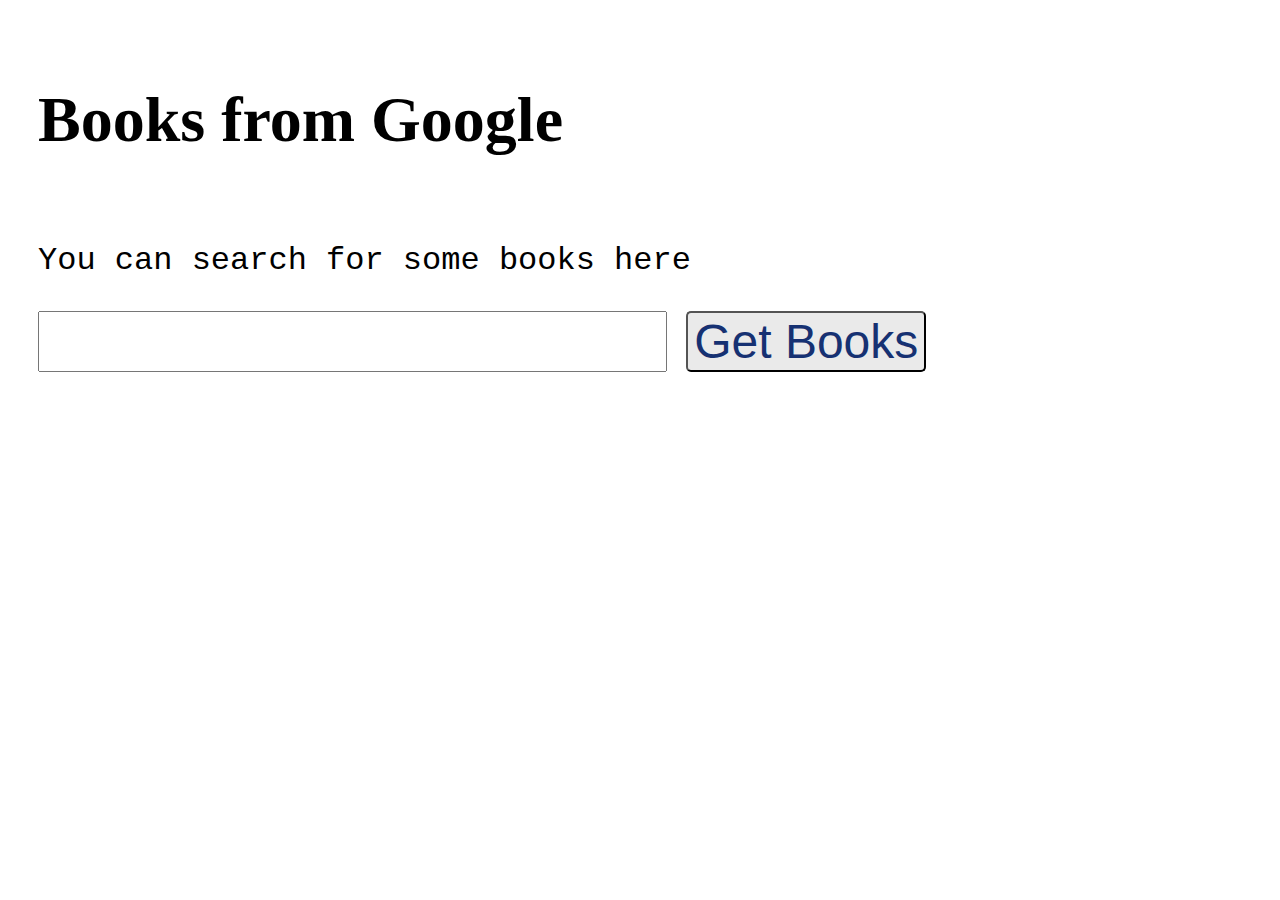
<file: index.html>
<!DOCTYPE html>
<html lang="en">
  <head>
    <meta charset="UTF-8" />
    <meta http-equiv="X-UA-Compatible" content="IE=edge" />
    <meta name="viewport" content="width=device-width, initial-scale=1.0" />
    <title>Google Book Getter</title>
    <link rel="stylesheet" href="./css/style.css" />
    <script type="module" src="./script.js" defer></script>
    <script type="module" src="./api.js" defer></script>
    <script type="module" src="./dom2.js" defer></script>
  </head>
  <body>
    <div id="page-container">
      <div class="form-container">
        <h2 class="form-container__heading">Books from Google</h2>
        <p class="form-container__para">You can search for some books here</p>
        <form class="form" id="bookSearchForm">
          <input class="form__input" type="text" name="userInput" />
          <button class="form__button" type="submit">Get Books</button>
        </form>
      </div>
    </div>
  </body>
</html>
</file>
<file: css/style.css>
.form-container {
  grid-column: 1/span 2;
  display: flex;
  flex-direction: column;
}
.form-container__heading {
  font-family: Georgia, "Times New Roman", Times, serif;
  font-size: 4em;
  color: 212121;
}
.form-container__para {
  color: 212121;
  font-size: 2em;
}
@media only screen and (max-width: 1000px) {
  .form-container__heading {
    font-size: 3em;
  }
  .form-container__para {
    font-size: 2em;
  }
}
@media only screen and (max-width: 450px) {
  .form-container__heading {
    font-size: 2em;
    text-align: center;
  }
  .form-container__para {
    font-size: 1em;
    text-align: center;
  }
}

.form {
  font-size: 2em;
}
.form__input {
  color: 212121;
  font-size: 1.5em;
}
.form__button {
  color: #163172;
  background-color: #eaeaea;
  border-radius: 5px;
  font-size: 1.5em;
}
@media only screen and (max-width: 1000px) {
  .form {
    font-size: 1.5em;
  }
  .form__input {
    font-size: 1.2em;
  }
  .form__button {
    font-size: 1.2em;
  }
}
@media only screen and (max-width: 450px) {
  .form {
    font-size: 1em;
  }
  .form__input {
    font-size: 1em;
  }
  .form__button {
    font-size: 1em;
  }
}

.card {
  display: flex;
  border: 2px solid #757575;
  text-align: center;
  height: 300px;
  background-color: #f6f6f6;
}
.card img {
  object-fit: cover;
  height: 300px;
  max-width: 210px;
}
.card__imgTitle {
  display: flex;
  flex-direction: column;
}
.card__title {
  color: #163172;
  font-size: 1.7em;
  font-weight: bold;
  margin: 0;
  padding: 0;
  grid-column-start: 2;
  margin-top: auto;
  overflow: hidden;
  display: -webkit-box;
  -webkit-line-clamp: 4;
  -webkit-box-orient: vertical;
}
@media only screen and (max-width: 450px) {
  .card__title {
    margin: auto;
  }
}
.card__authors {
  color: #163172;
  font-size: 1.5em;
  font-weight: normal;
  font-style: italic;
  margin: 10px;
  grid-column-start: 2;
  overflow: hidden;
}
@media only screen and (max-width: 450px) {
  .card__authors {
    margin: auto;
  }
}
.card__description {
  color: #1e56a0;
  padding: 0px 15px;
  margin-top: auto;
  font-size: 1.4em;
  text-align: left;
  overflow: hidden;
  display: -webkit-box;
  -webkit-line-clamp: 4;
  -webkit-box-orient: vertical;
}
@media only screen and (max-width: 450px) {
  .card__description {
    display: none;
  }
}
@media only screen and (max-width: 2000px) {
  .card {
    font-size: 0.9em;
  }
}

.testcard {
  display: flex;
  border: 2px solid rgb(255, 230, 0);
  text-align: center;
  width: 600px;
  height: 300px;
  background-color: aliceblue;
}
.testcard img {
  object-fit: cover;
  height: 300px;
}
.testcard__imgTitle {
  width: 400px;
  display: flex;
  flex-direction: column;
}
.testcard__title {
  font-size: 1.7em;
  font-weight: bold;
  margin: 0;
  padding: 0;
  grid-column-start: 2;
  margin-top: auto;
}
.testcard__authors {
  font-size: 1.7em;
  font-weight: normal;
  font-style: italic;
  margin: 0;
  padding: 10px;
  grid-column-start: 2;
}
.testcard__description {
  color: blue;
  background-color: aliceblue;
  padding: 0px 15px;
  margin-top: auto;
  font-size: 1.4em;
  text-align: left;
  overflow: hidden;
  display: -webkit-box;
  -webkit-line-clamp: 4;
  -webkit-box-orient: vertical;
}

#page-container {
  display: grid;
  grid-template-columns: repeat(4, 1fr);
  font-family: "Courier New", Courier, monospace;
  gap: 30px;
  align-items: center;
  margin: 30px;
}
@media only screen and (max-width: 2000px) {
  #page-container {
    grid-template-columns: repeat(3, 1fr);
  }
}
@media only screen and (max-width: 1500px) {
  #page-container {
    grid-template-columns: repeat(2, 1fr);
  }
}
@media only screen and (max-width: 1000px) {
  #page-container {
    display: flex;
    flex-direction: column;
  }
}

/*# sourceMappingURL=style.css.map */
</file>
